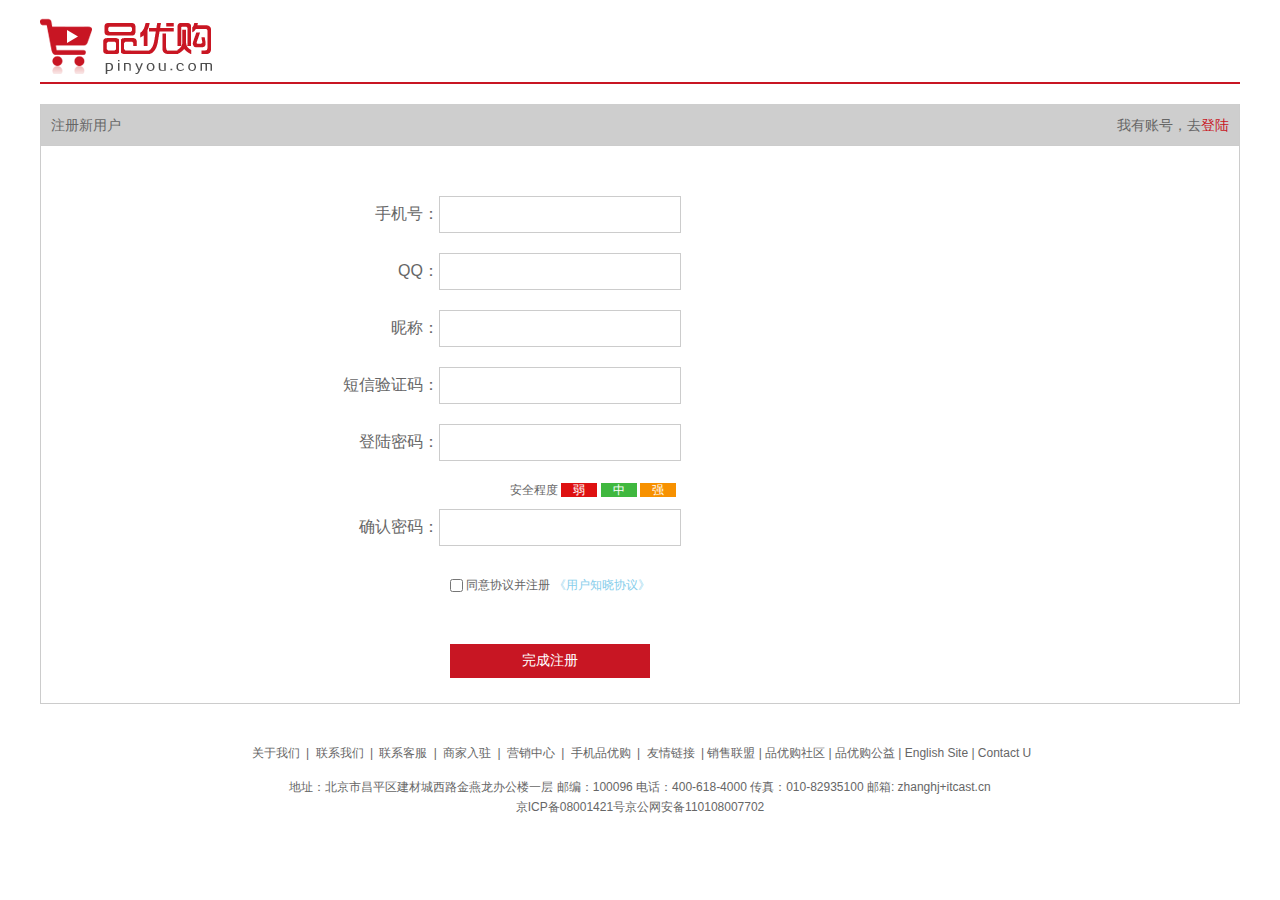
<file: register.html>
<!DOCTYPE html>
<html lang="en">

<head>
    <meta charset="UTF-8">
    <meta http-equiv="X-UA-Compatible" content="IE=edge">
    <meta name="viewport" content="width=device-width, initial-scale=1.0">
    <title>个人注册</title>
    <link rel="shortcut icon" href="favicon.ico" />
    <link rel="stylesheet" href="css/base.css">
    <link rel="stylesheet" href="css/register.css">
    <script src="js/reg.js"></script>
</head>

<body>
    <div class="w">
        <header>
            <div class="logo">
                <a href="index.html"> <img src="images/logo.png" alt=""></a>
            </div>
        </header>
        <div class="registerarea">
            <h3>注册新用户
                <div class="login">我有账号，去<a href="#">登陆</a></div>
            </h3>
            <div class="reg_form">
                <ul>
                    <li><label for="">手机号：</label><input type="text" class="inp" id="tel"><span class=""></span></li>

                    <li><label for="">QQ：</label><input type="text" name="" id="qq" class="inp"><span class=""></span></li>

                    <li><label for="">昵称：</label><input type="text" name="" id="nc" class="inp"><span class=""></span></li>

                    <li><label for="">短信验证码：</label><input type="text" name="" id="yzm" class="inp"><span class=""></span></li>

                    <li><label for="">登陆密码：</label><input type="password" name="" id="mm" class="inp"><span class=""></span></li>
                    <div class="safe">安全程度 <em class="ruo">弱</em> <em class="zhong">中</em> <em class="qiang">强</em></div>

                    <li><label for="">确认密码：</label><input type="password" name="" id="qr" class="inp"><span class=""></span></li>
                    <li class="agree"><input type="checkbox"> 同意协议并注册
                        <a href="#">《用户知晓协议》</a>
                    </li>
                    <li><input type="submit" value="完成注册" class="btn"></li>
                </ul>
            </div>
        </div>

        <footer>
            <div class="mod_copyright">
                <div class="links">
                    <a href="#">关于我们</a> | <a href="#">联系我们</a> | <a href="#">联系客服</a> |<a href="#"> 商家入驻</a> | <a href="#">营销中心</a> | <a href="#">手机品优购</a> | <a href="#">友情链接</a> | 销售联盟 | 品优购社区 | 品优购公益 | English Site | Contact U
                </div>
                <div class="copyright">
                    地址：北京市昌平区建材城西路金燕龙办公楼一层 邮编：100096 电话：400-618-4000 传真：010-82935100 邮箱: zhanghj+itcast.cn <br> 京ICP备08001421号京公网安备110108007702
                </div>
            </div>
        </footer>
    </div>
</body>

</html>
</file>
<file: css/base.css>
/*清除元素默认的内外边距  */

* {
    margin: 0;
    padding: 0;
    /*css3盒子模型*/
    box-sizing: border-box;
}


/*让所有斜体 不倾斜*/

em,
i {
    font-style: normal;
}


/*去掉列表前面的小点*/

li {
    list-style: none;
}


/*图片没有边框   去掉图片底侧的空白缝隙*/

img {
    border: 0;
    /*取消图片底侧的空白缝隙问题  把此元素放置在父元素的中部*/
    vertical-align: middle;
}


/*让button 按钮 变成小手*/

button {
    cursor: pointer;
}


/*取消链接的下划线*/

a {
    color: #666;
    text-decoration: none;
}

a:hover {
    color: #e33333;
}

button,
input {
    font-family: 'Microsoft YaHei', 'Heiti SC', tahoma, arial, 'Hiragino Sans GB', \\5B8B\4F53, sans-serif;
    /* 默认有边框我们不需要去掉 */
    border: 0px;
    outline: none;
}

body {
    background-color: #fff;
    font: 12px/1.5 'Microsoft YaHei', 'Heiti SC', tahoma, arial, 'Hiragino Sans GB', \\5B8B\4F53, sans-serif;
    color: #666
}

.hide,
.none {
    display: none;
}


/*清除浮动*/

.clearfix:after {
    visibility: hidden;
    clear: both;
    display: block;
    content: ".";
    height: 0
}

.clearfix {
    *zoom: 1
}
</file>
<file: css/register.css>
.w {
    width: 1200px;
    margin: 0 auto;
}

header {
    height: 84px;
    border-bottom: 2px solid #c81523;
}

.logo {
    padding-top: 18px;
}

.registerarea {
    height: 600px;
    border: 1px solid #ccc;
    margin-top: 20px;
    border-top: 0;
}

.registerarea h3 {
    height: 42px;
    border-bottom: 1px solid #ccc;
    background-color: #cecece;
    line-height: 42px;
    padding: 0 10px;
    font-style: 18px;
    font-weight: 400;
}

.login {
    float: right;
    font-style: 14px;
    font-weight: 400;
}

.login a {
    color: #c81523;
}

.reg_form {
    width: 600px;
    margin: 50px auto 0;
}

.reg_form ul li label {
    display: inline-block;
    width: 99px;
    text-align: right;
    font-size: 16px;
}

.reg_form ul li {
    margin-bottom: 20px;
}

.reg_form ul li .inp {
    width: 242px;
    height: 37px;
    border: 1px solid #ccc;
}

.error {
    color: #c81523;
    padding-left: 5px;
}

.error_icon {
    display: inline-block;
    vertical-align: middle;
    height: 20px;
    width: 20px;
    background: url(../images/error.png) no-repeat;
    margin-top: -2px;
}

.success {
    color: green;
    padding-left: 5px;
}

.success_icon {
    display: inline-block;
    vertical-align: middle;
    height: 20px;
    width: 20px;
    background: url(../images/success.png) no-repeat;
    margin-top: -2px;
}

.safe {
    padding-left: 170px;
    padding-bottom: 10px;
}

.safe em {
    padding: 0 12px;
    color: #fff;
}

.ruo {
    background-color: #de1111;
}

.zhong {
    background-color: #40b83f;
}

.qiang {
    background-color: #f79100;
}

.agree {
    padding-left: 110px;
    margin-top: 30px;
}

.agree input {
    vertical-align: middle;
}

.agree a {
    color: skyblue;
}

.btn {
    width: 200px;
    height: 34px;
    background-color: #c81623;
    font-size: 14px;
    color: #fff;
    margin: 30px 0 0 110px;
}

.mod_copyright {
    text-align: center;
    padding-top: 40px;
}

.links {
    margin-bottom: 15px;
}

.links a {
    margin: 0 3px;
}

.copyright {
    line-height: 20px;
}
</file>
